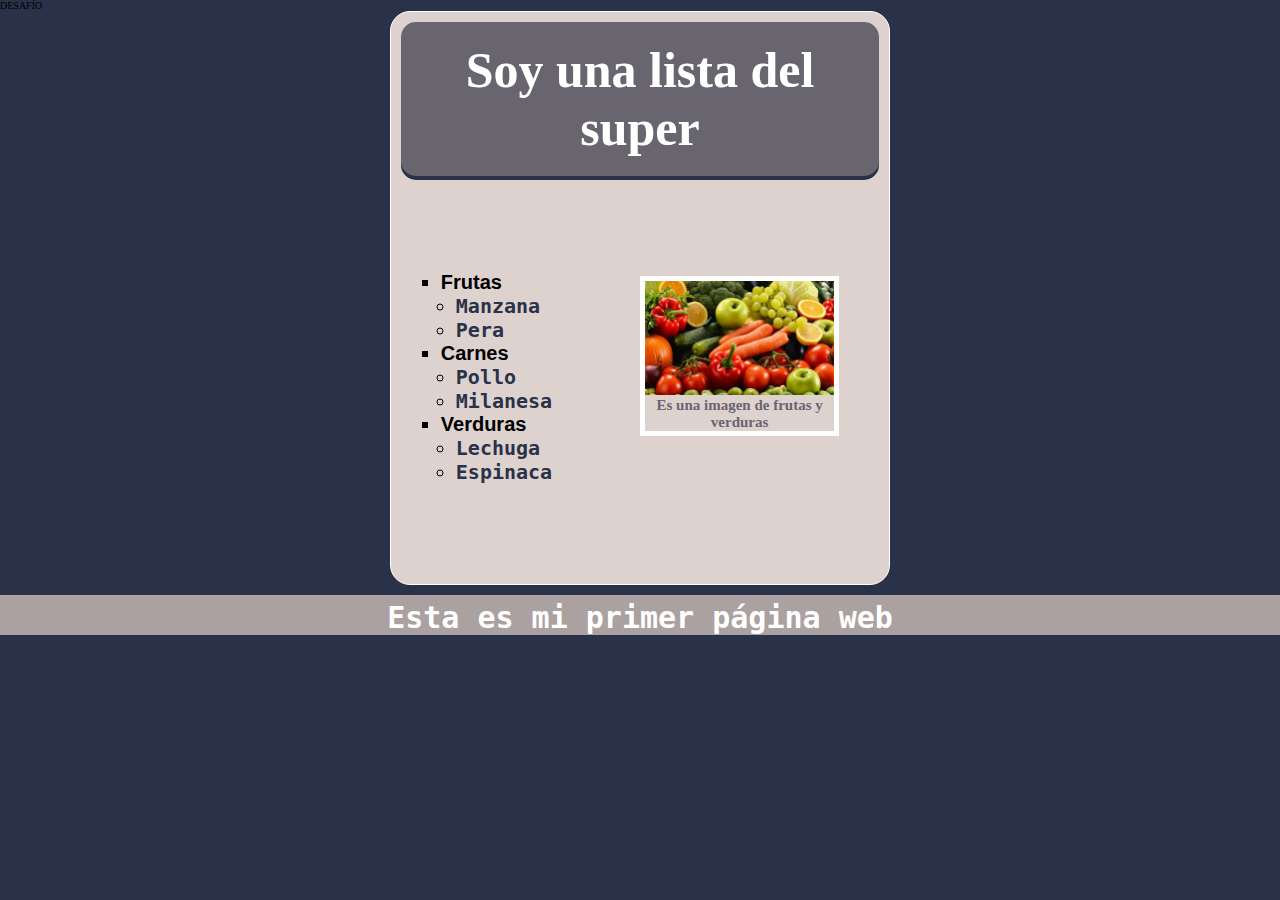
<file: index.html>
<!DOCTYPE html>
<html lang="es">
	<head>
		<meta charset="utf-8">
		<meta name="description" content="Esta pàgina te mostrará una lista de compras">
		<meta name="robots" content="index,follow">
		<title>Mi Primer página</title>
		<meta name="viewport" content="width=device-width, initial-scale=1.0"> 
		<link rel="stylesheet" type="text/css" href="styles/style.css">
	</head>
	<body>
		<header>
				<nav></nav>
		</header>
		<main>
			<section>
				DESAFÍO
			</section>
		
			<div id="container">
				<h1>Soy una lista del super</h1>		
				<figure>
					<img src="./pics/frutas_verduras.jpg" alt="Es una imagen del mercado">
					<figcaption>Es una imagen de frutas y verduras</figcaption>
				</figure>
				<ul class="Lista">
					<li class="Sublista">
						Frutas
						<ol>
							<li class="elemento">
								<a href="manzana.html">Manzana</a>
							</li>
							<li class="elemento">
								<a href="pera.html">Pera</a>							
							</li>
						</ol>
					</li>
			
					<li class="Sublista">
						Carnes
						<ol>
							<li class="elemento">
								<a href="pollo.html">Pollo</a>
							</li>
							<li class="elemento">
								<a href="milanesa.html">Milanesa</a>
							</li>
						</ol>
					</li>
				
					<li class="Sublista">
						Verduras
						<ol>
							<li class="elemento">
								<a href="lechuga.html">Lechuga</a>
							</li>
							<li class="elemento">
								<a href="espinaca.html">Espinaca</a>
							</li>
						</ol>
					</li>
				</ul>
			</div>
			
		</main>
		<footer>
			<p>Esta es mi primer página web</p>
		</footer>

		
	</body>
</html>
</file>
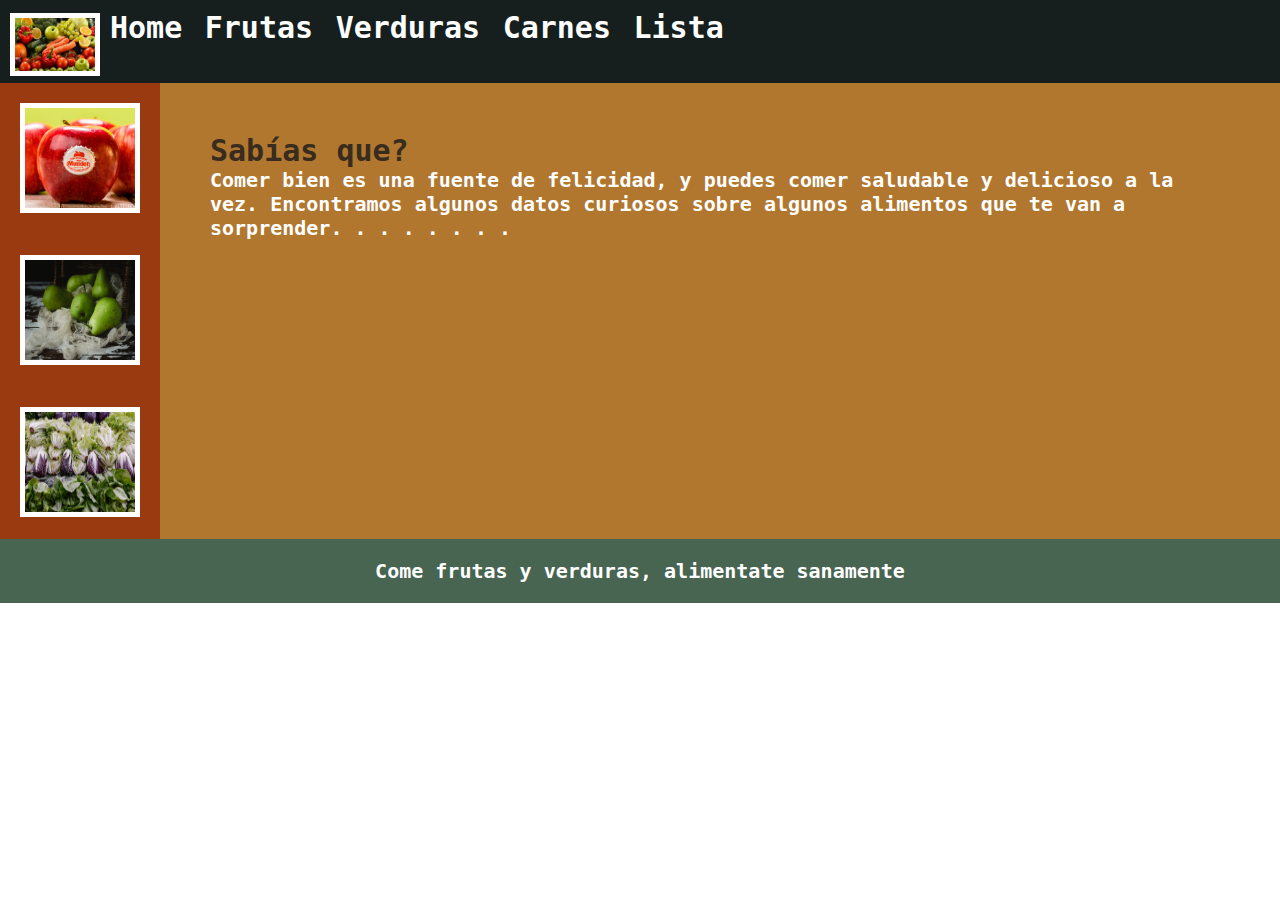
<file: blog.html>
<!DOCTYPE html>
<html lang="es">
	<head>
		<meta charset="utf-8">
		<meta name="description" content="Esta pàgina te mostrará una lista de compras">
		<meta name="robots" content="index,follow">
		<title>Mi Primer blog</title>
		<meta name="viewport" content="width=device-width, initial-scale=1.0"> 
		<link rel="stylesheet" type="text/css" href="styles/style_blog.css">
	</head>
	<body>
		<header>
		    <nav class="nav">
		    	<img src="./pics/frutas_verduras.jpg">
		    	<ol>
		    		<a href="#">Home</a>
		        	<a href="#">Frutas</a>
		        	<a href="#">Verduras</a>
		        	<a href="#">Carnes</a>
		        	<a href="index.html">Lista</a>
		    	</ol>
		    </nav>
		</header>
		<div id="box_1">
			<div id="sub--box_1">
				<img class="manzana" src="./pics/manzana.jpg">
				<img class="pera" src="./pics/pera.jpg">
				<img class="lechuga" src="./pics/lechuga.jpg">
			</div>
			<div id="sub--box_2">
				<h2>Sabías que?</h2>
				<p>
					Comer bien es una fuente de felicidad, y puedes comer saludable y delicioso a la vez. Encontramos algunos datos curiosos sobre algunos alimentos que te van a sorprender.
					.
					.
					.
					.
					.
					.
					.
				</p>
			</div>
		</div>
	</body>
	<footer>
		<p>Come frutas y verduras, alimentate sanamente</p>
	</footer>
</html>
</file>
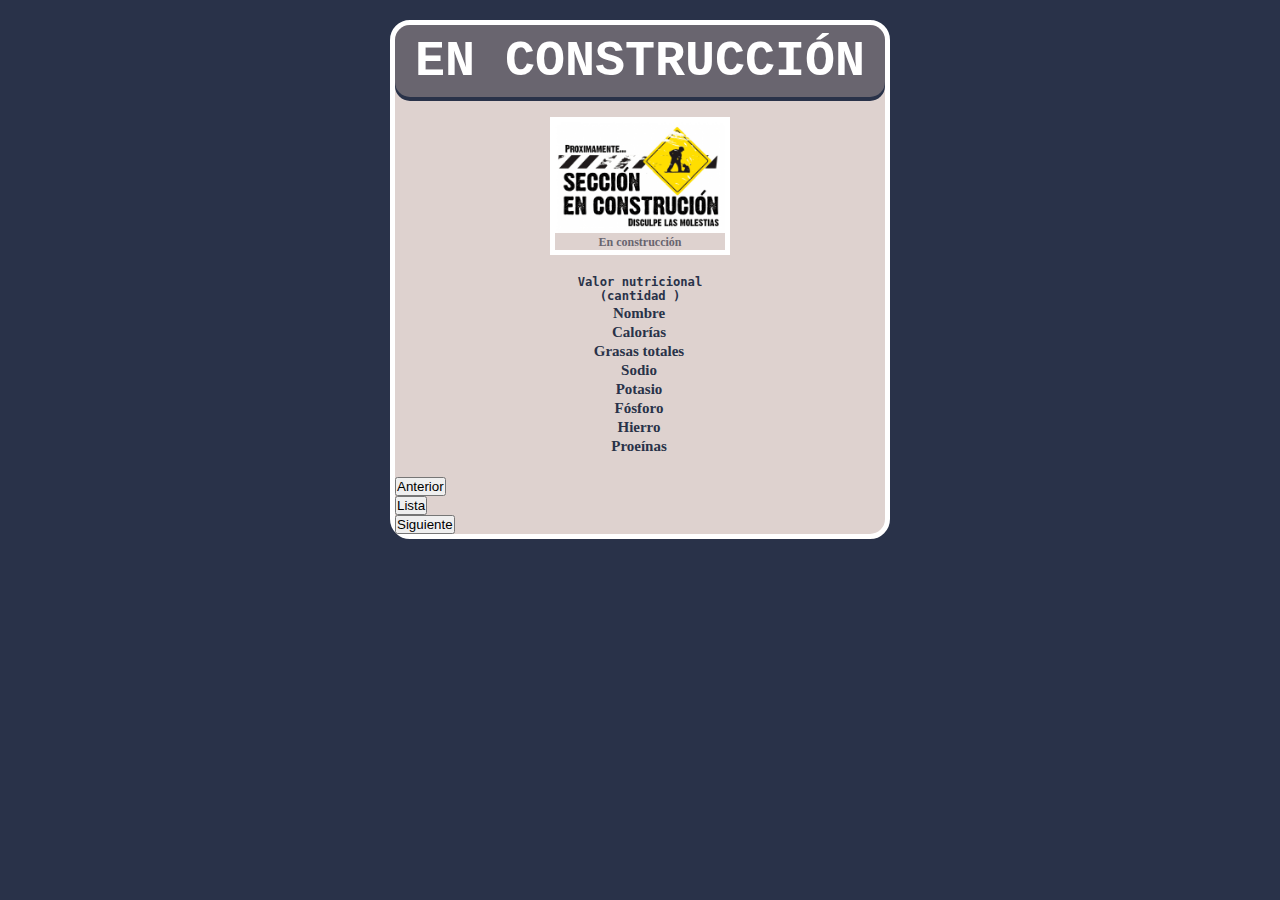
<file: espinaca.html>
<!DOCTYPE html>
<html>
	<head>
		<meta charset="utf-8">
		<meta name="description" content="Nutricional de una pera">
		<meta name="robots" content="index,follow">
		<title>En construccion</title>
		<meta name="viewport" content="width=device-width, initial-scale=1.0"> 
		<link rel="stylesheet" type="text/css" href="styles/style_tablas.css">
	</head>
	<body>
		<main>
			<div id="container">
				<section>
					EN CONSTRUCCIÓN
				</section>
				<figure>
					<img src="./pics/en-construccion.png" alt="EN construcción">
					<figcaption>En construcción</figcaption>
				</figure>
				<h2>
					Valor nutricional<br>
					(cantidad )
				</h2>
				<table>
					<tr> 
						<th>Nombre</th>
						<td></td>
					</tr>
					<tr>
						<th>Calorías</th>
						<td></td>
					</tr>
					<tr>
						<th>Grasas totales</th>
						<td></td>
					</tr>
					<tr>
						<th>Sodio</th>
						<td></td>
					</tr>
					<tr>
						<th>Potasio</th>
						<td></td>
					</tr>
					<tr>
						<th>Fósforo</th>
						<td></td>
					</tr>
					<tr>
						<th>Hierro</th>
						<td></td>
					</tr>
					<tr>
						<th>Proeínas</th>
						<td></td>
					</tr>
				</table>
				<!-- <div id="buttons"> -->
					<form action="lechuga.html">
					 	<button type="submit" class="anterior">Anterior</button>
					</form>	
					<form action="index.html">
					 	<button type="submit" class="lista">Lista</button>
					</form>	
					<form action="manzana.html">
					 	<button type="submit" class="siguiente">Siguiente</button>
					</form>
				<!-- </div> -->	
			<div/>
		</main>
		<footer></footer>
	</body>
</html>
</file>
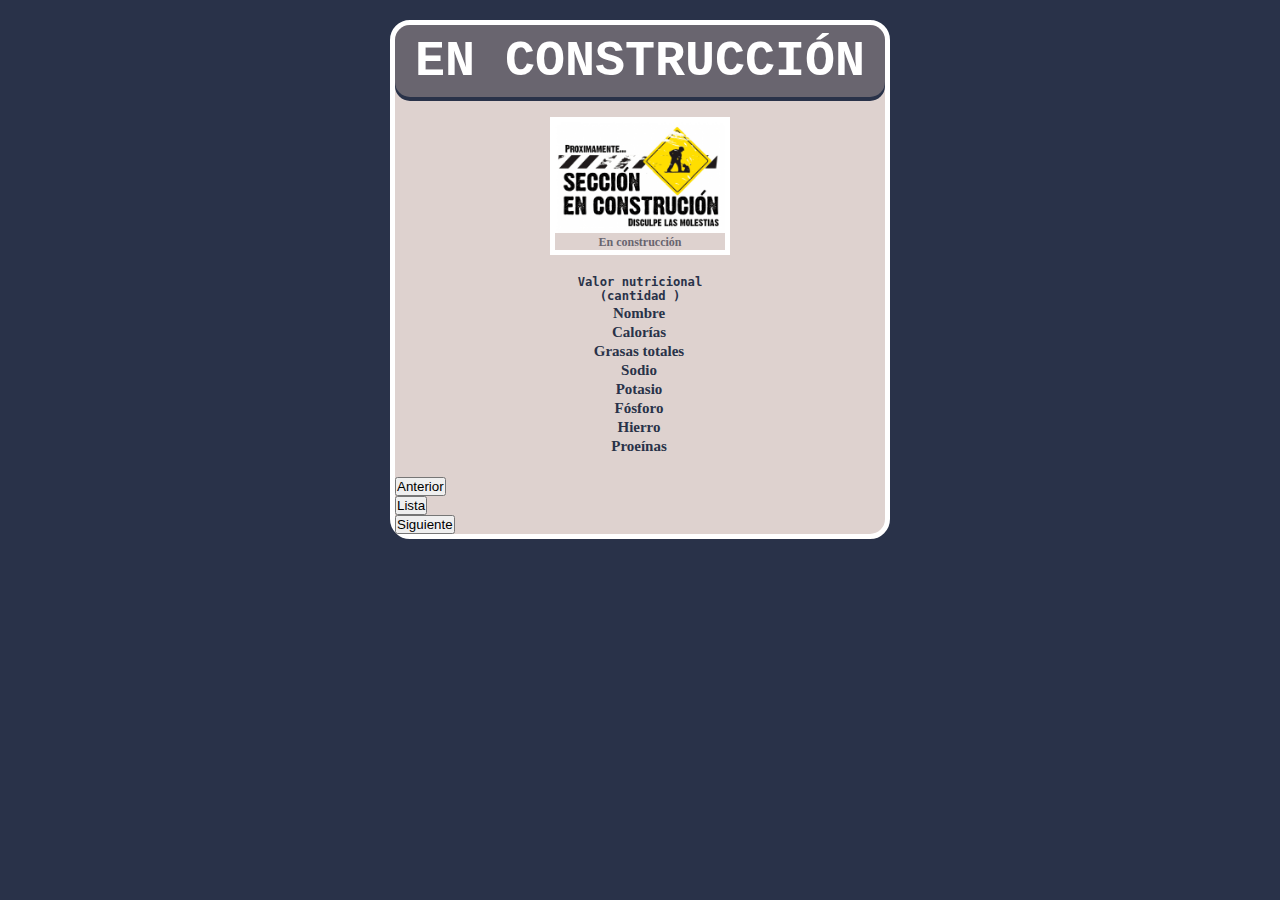
<file: lechuga.html>
<!DOCTYPE html>
<html>
	<head>
		<meta charset="utf-8">
		<meta name="description" content="Nutricional de una pera">
		<meta name="robots" content="index,follow">
		<title>En construccion</title>
		<meta name="viewport" content="width=device-width, initial-scale=1.0"> 
		<link rel="stylesheet" type="text/css" href="styles/style_tablas.css">
	</head>
	<body>
		<main>
			<div id="container">
				<section>
					EN CONSTRUCCIÓN
				</section>
				<figure>
					<img src="./pics/en-construccion.png" alt="EN construcción">
					<figcaption>En construcción</figcaption>
				</figure>
				<h2>
					Valor nutricional<br>
					(cantidad )
				</h2>
				<table>
					<tr> 
						<th>Nombre</th>
						<td></td>
					</tr>
					<tr>
						<th>Calorías</th>
						<td></td>
					</tr>
					<tr>
						<th>Grasas totales</th>
						<td></td>
					</tr>
					<tr>
						<th>Sodio</th>
						<td></td>
					</tr>
					<tr>
						<th>Potasio</th>
						<td></td>
					</tr>
					<tr>
						<th>Fósforo</th>
						<td></td>
					</tr>
					<tr>
						<th>Hierro</th>
						<td></td>
					</tr>
					<tr>
						<th>Proeínas</th>
						<td></td>
					</tr>
				</table>
				<!-- <div id="buttons"> -->
					<form action="milanesa.html">
					 	<button type="submit" class="anterior">Anterior</button>
					</form>	
					<form action="index.html">
					 	<button type="submit" class="lista">Lista</button>
					</form>	
					<form action="espinaca.html">
					 	<button type="submit" class="siguiente">Siguiente</button>
					 </form>
				<!-- </div> -->	
			<div/>
		</main>
		<footer></footer>
	</body>
</html>
</file>
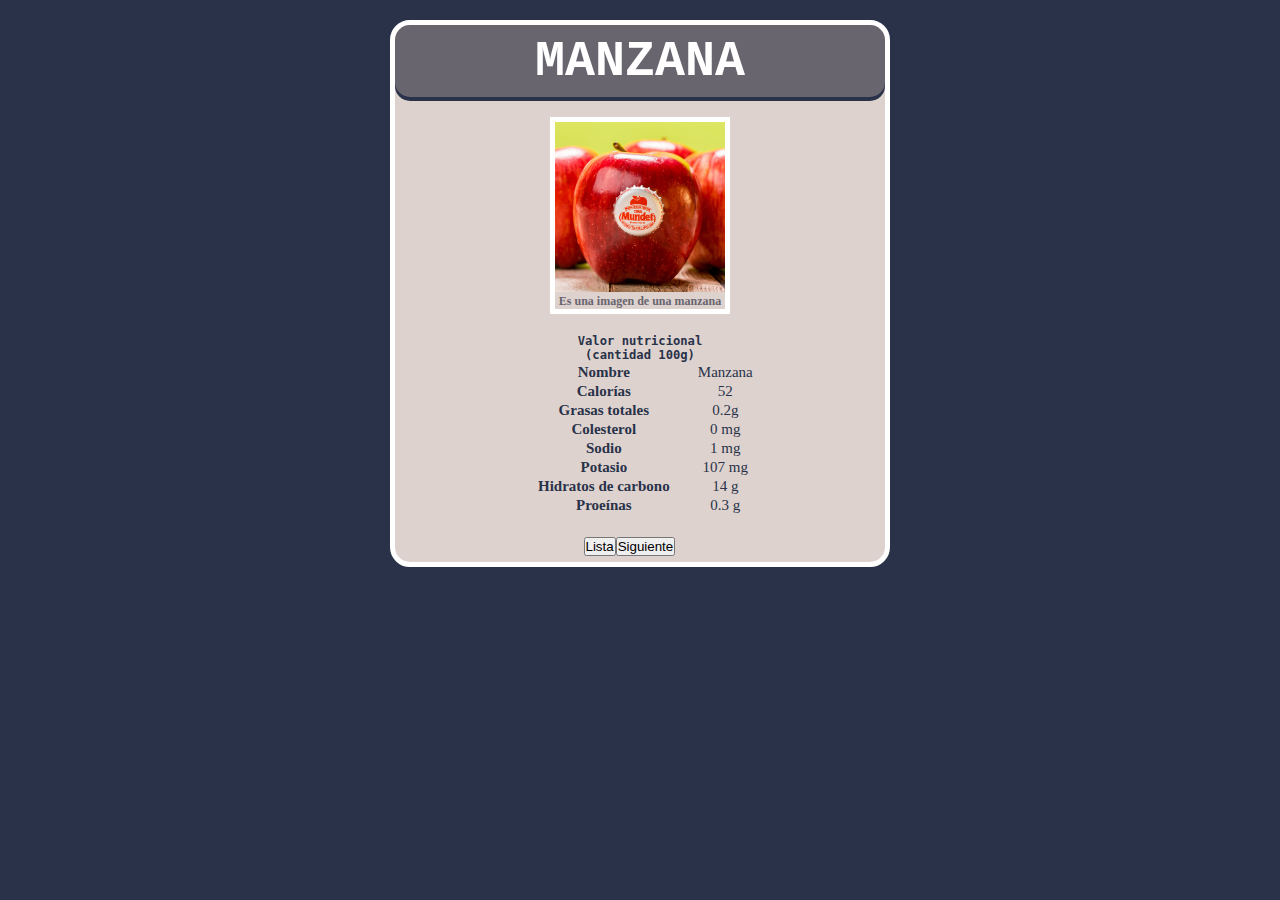
<file: manzana.html>
<!DOCTYPE html>
<html>
	<head>
		<meta charset="utf-8">
		<meta name="description" content="Nutricional de una manzana">
		<meta name="robots" content="index,follow">
		<title>Aquí va una manzana</title>
		<meta name="viewport" content="width=device-width, initial-scale=1.0"> 
		<link rel="stylesheet" type="text/css" href="styles/style_tablas.css">
	</head>
	<body>
		<main>
			<div id="container">
				<section>
					MANZANA
				</section>
				<figure>
					<img src="./pics/manzana.jpg" alt="Es una imagen de una manzana">
					<figcaption>Es una imagen de una manzana</figcaption>
				</figure>
				<h2>
					Valor nutricional<br>
					(cantidad 100g)
				</h2>
				<table>
					<tr>
						<th>Nombre</th>
						<td>Manzana</td>
					</tr>
					<tr>
						<th>Calorías</th>
						<td>52</td>
					</tr>
					<tr>
						<th>Grasas totales</th>
						<td>0.2g</td>
					</tr>
					<tr>
						<th>Colesterol</th>
						<td>0 mg</td>
					</tr>
					<tr>
						<th>Sodio</th>
						<td>1 mg</td>
					</tr>
					<tr>
						<th>Potasio</th>
						<td>107 mg</td>
					</tr>
					<tr>
						<th>Hidratos de carbono</th>
						<td>14 g</td>
					</tr>
					<tr>
						<th>Proeínas</th>
						<td>0.3 g</td>
					</tr>
				</table>
				<div id="buttons">
					<form action="index.html">
					 	<button type="submit">Lista</button>
					</form>	
					<form action="pera.html">
					 	<button type="submit">Siguiente</button>
					</form>	
				</div>			

			<div/>
		</main>
		<footer></footer>
	</body>
</html>
</file>
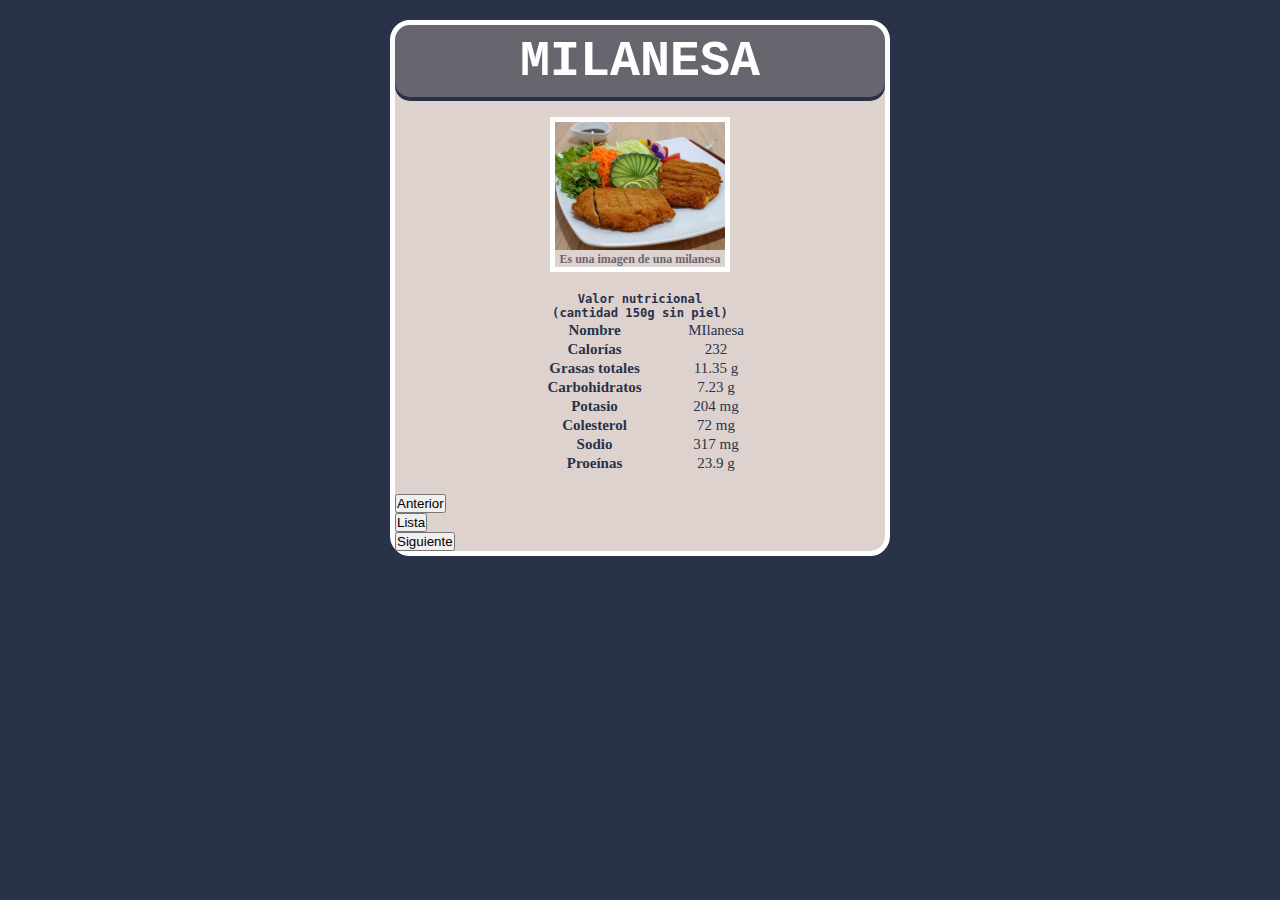
<file: milanesa.html>
<!DOCTYPE html>
<html>
	<head>
		<meta charset="utf-8">
		<meta name="description" content="Nutricional de una pera">
		<meta name="robots" content="index,follow">
		<title>Aquí va una pera</title>
		<meta name="viewport" content="width=device-width, initial-scale=1.0"> 
		<link rel="stylesheet" type="text/css" href="styles/style_tablas.css">
	</head>
	<body>
		<main>
			<div id="container">
				<section>
					MILANESA
				</section>
				<figure>
					<img src="./pics/milanesa.jpeg" alt="es una imagen de un pollito">
					<figcaption>Es una imagen de una milanesa</figcaption>
				</figure>
				<h2>
					Valor nutricional<br>
					(cantidad 150g sin piel)
				</h2>
				<table>
					<tr> 
						<th>Nombre</th>
						<td>MIlanesa</td>
					</tr>
					<tr>
						<th>Calorías</th>
						<td>232</td>
					</tr>
					<tr>
						<th>Grasas totales</th>
						<td>11.35 g</td>
					</tr>
					<tr>
						<th>Carbohidratos</th>
						<td>7.23 g</td>
					</tr>
					<tr>
						<th>Potasio</th>
						<td>204 mg</td>
					</tr>
					<tr>
						<th>Colesterol</th>
						<td>72 mg</td>
					</tr>
					<tr>
						<th>Sodio</th>
						<td>317 mg</td>
					</tr>
					<tr>
						<th>Proeínas</th>
						<td>23.9 g</td>
					</tr>
				</table>
				<!-- <div id="buttons"> -->
					<form action="pollo.html">
					 	<button type="submit" class="anterior">Anterior</button>
					</form>	
					<form action="index.html">
					 	<button type="submit" class="lista">Lista</button>
					</form>	
					<form action="lechuga.html">
					 	<button type="submit" class="siguiente">Siguiente</button>
					</form>	
				<!-- </div>	-->
			<div/>
		</main>
		<footer></footer>
	</body>
</html>
</file>
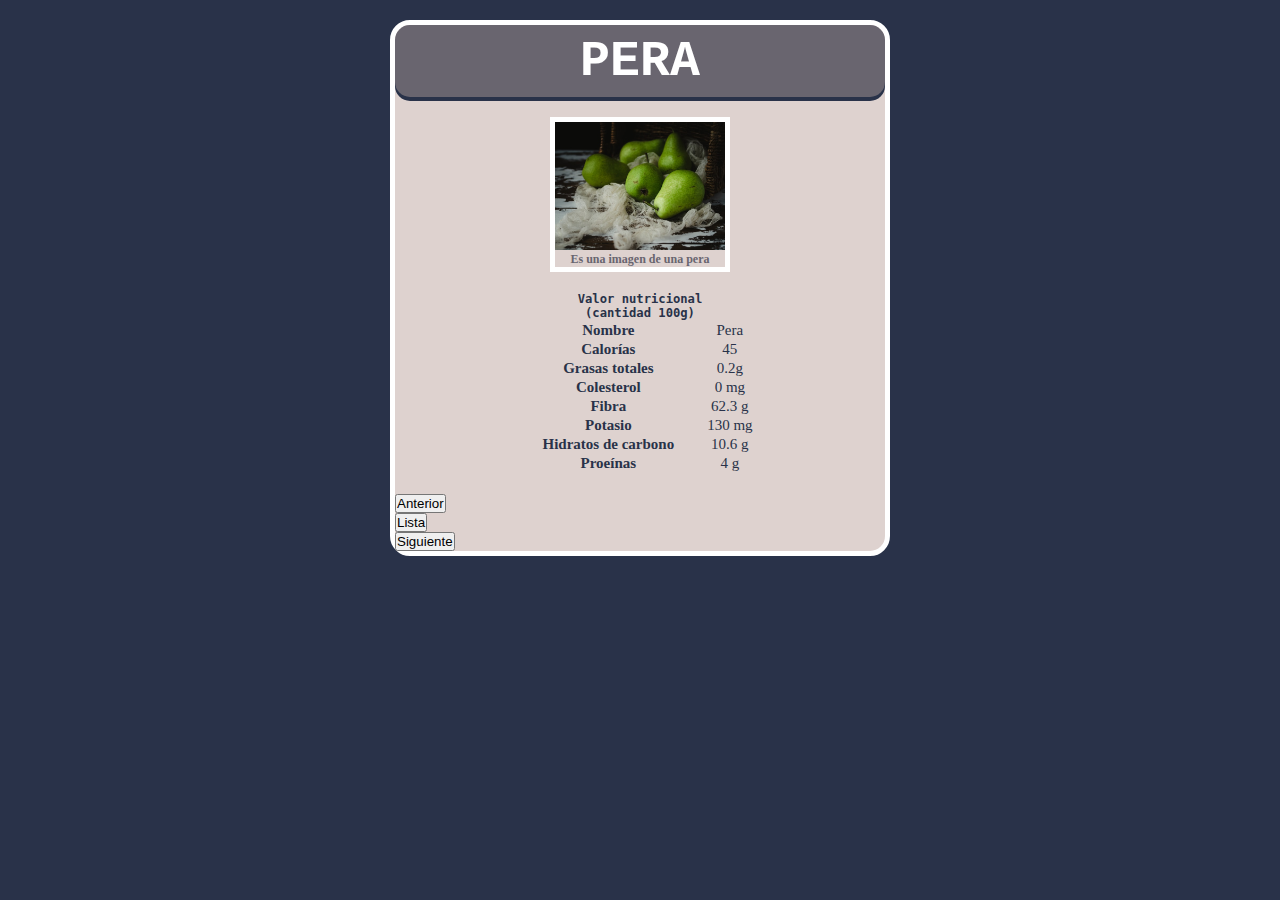
<file: pera.html>
<!DOCTYPE html>
<html>
	<head>
		<meta charset="utf-8">
		<meta name="description" content="Nutricional de una pera">
		<meta name="robots" content="index,follow">
		<title>Aquí va una pera</title>
		<meta name="viewport" content="width=device-width, initial-scale=1.0"> 
		<link rel="stylesheet" type="text/css" href="styles/style_tablas.css">
	</head>
	<body>
		<main>
			<div id="container">
				<section>
					PERA
				</section>
				<figure>
					<img src="./pics/pera.jpg" alt="Es una imagen de una pera">
					<figcaption>Es una imagen de una pera</figcaption>
				</figure>
				<h2>
					Valor nutricional<br>
					(cantidad 100g)
				</h2>
				<table>
					<tr> 
						<th>Nombre</th>
						<td>Pera</td>
					</tr>
					<tr>
						<th>Calorías</th>
						<td>45</td>
					</tr>
					<tr>
						<th>Grasas totales</th>
						<td>0.2g</td>
					</tr>
					<tr>
						<th>Colesterol</th>
						<td>0 mg</td>
					</tr>
					<tr>
						<th>Fibra</th>
						<td>62.3 g</td>
					</tr>
					<tr>
						<th>Potasio</th>
						<td>130 mg</td>
					</tr>
					<tr>
						<th>Hidratos de carbono</th>
						<td>10.6 g</td>
					</tr>
					<tr>
						<th>Proeínas</th>
						<td>4 g</td>
					</tr>
				</table>
				
					<form action="manzana.html">
					 	<button type="submit" class="anterior">Anterior</button>
					</form>	
					<form action="index.html">
					 	<button type="submit" class="lista">Lista</button>
					</form>	
					<form action="pollo.html">
					 	<button type="submit" class="siguiente">Siguiente</button>
					</form>	
				
			<div/>
		</main>
		<footer></footer>
	</body>
</html>
</file>
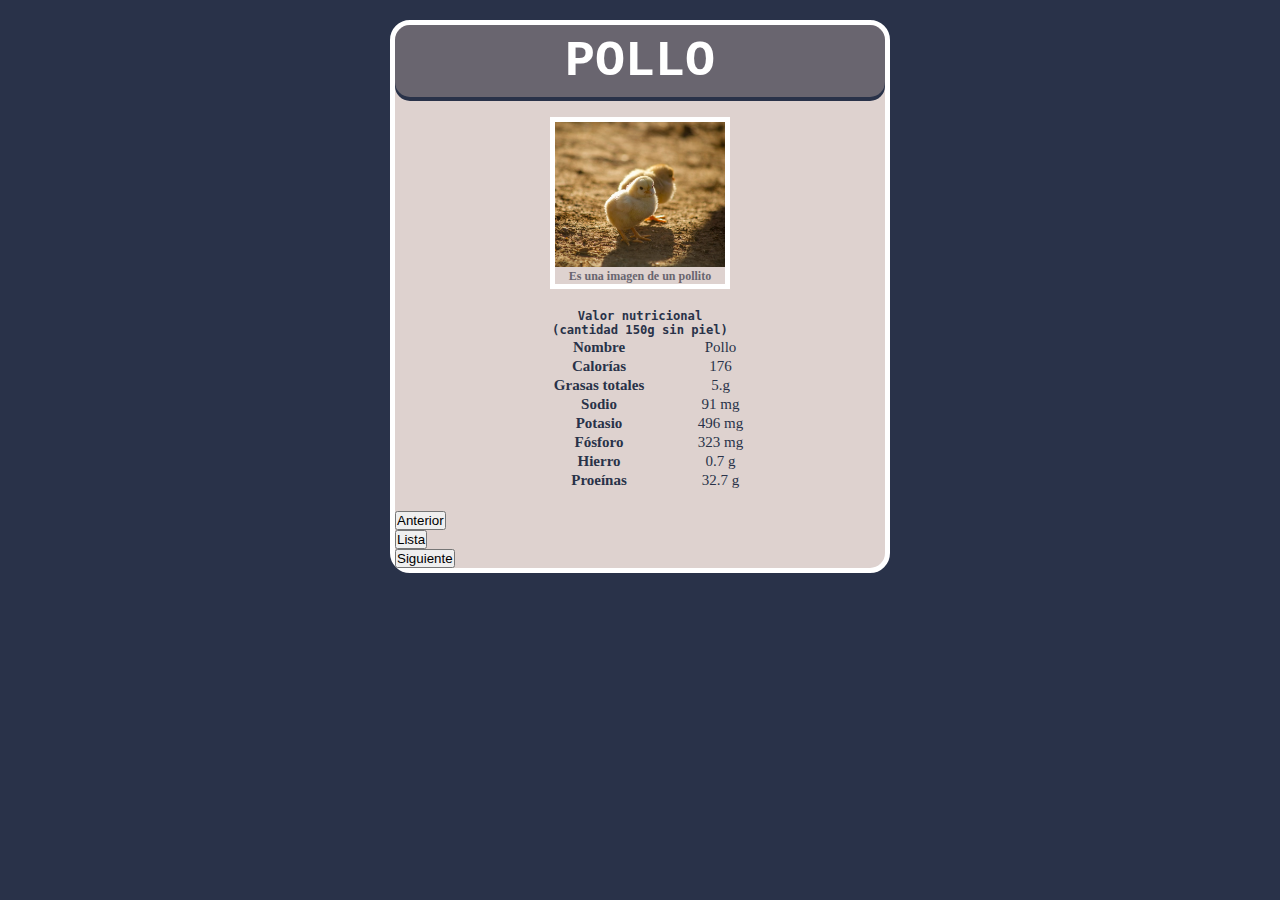
<file: pollo.html>
<!DOCTYPE html>
<html>
	<head>
		<meta charset="utf-8">
		<meta name="description" content="Nutricional de una pera">
		<meta name="robots" content="index,follow">
		<title>Aquí va una pera</title>
		<meta name="viewport" content="width=device-width, initial-scale=1.0"> 
		<link rel="stylesheet" type="text/css" href="styles/style_tablas.css">
	</head>
	<body>
		<main>
			<div id="container">
				<section>
					POLLO
				</section>
				<figure>
					<img src="./pics/pollo.jpg" alt="es una imagen de un pollito">
					<figcaption>Es una imagen de un pollito</figcaption>
				</figure>
				<h2>
					Valor nutricional<br>
					(cantidad 150g sin piel)
				</h2>
				<table>
					<tr> 
						<th>Nombre</th>
						<td>Pollo</td>
					</tr>
					<tr>
						<th>Calorías</th>
						<td>176</td>
					</tr>
					<tr>
						<th>Grasas totales</th>
						<td>5.g</td>
					</tr>
					<tr>
						<th>Sodio</th>
						<td>91 mg</td>
					</tr>
					<tr>
						<th>Potasio</th>
						<td>496 mg</td>
					</tr>
					<tr>
						<th>Fósforo</th>
						<td>323 mg</td>
					</tr>
					<tr>
						<th>Hierro</th>
						<td>0.7 g</td>
					</tr>
					<tr>
						<th>Proeínas</th>
						<td>32.7 g</td>
					</tr>
				</table>
				<!-- <div id="buttons"> -->
					<form action="pera.html">
					 	<button type="submit" class="anterior">Anterior</button>
					</form>	
					<form action="index.html">
					 	<button type="submit" class="lista">Lista</button>
					</form>	
					<form action="milanesa.html">
					 	<button type="submit" class="siguiente">Siguiente</button>
					 </form>
				<!--</div>	-->
			<div/>
		</main>
		<footer></footer>
	</body>
</html>
</file>
<file: styles/style.css>
*{
	box-sizing: border-box;
	padding: 0;
	margin: 0;
}
html{
	font-size: 62.5%;
}
h1{
	background: #69656f;
	box-shadow: 0px	4px 0px #293249;
	color: white;
	text-align: center;
	font-weight: bold;
	font-size:5rem;
	margin: 10px;
	padding: 0.5cm;
	border-radius: 15px;
}
body{
	background-color: #293249;
}
footer{
	height: 40px;
	width: 100%;
	background: #aca1a1;
	padding-bottom: 1px;
	text-align: center;
}
footer p{
	padding: 0.5rem;
	color: white;
	font-size: 3rem;
	font-family: monospace;
	font-weight: bold;
}
img{
	width: 100%;
	height: 100%;
	}
figure{
	justify-content: center;
	align-items: center;
	margin: 0;
	width: 40%;
	border: 5px solid #000;
	border-color: white;
	position: relative;
	top: 90px;
	left:50%;

}
figcaption{
	font-family: "calibri";
	font-weight: bold;
	font-size: 1.5rem;
	color: #69656f;
	text-align: center;
	}
#container{
	width: 90%;
	min-width: 200px;
	max-width: 500px;
	text-align: left;
	border: 1px solid #000;
	margin: 0 auto 10px;
	background-color: #ded2cf;
	border-color: white;
	border-radius: 20px;
}
.Lista{
	list-style: square;
	font-family: sans-serif;
	font-weight: bold;
	font-size: 2rem;
	padding-left:10%;
	padding-bottom: 5%;
	width: 200px;
	position: relative;
	bottom: 75px;
}
.Sublista ol{
	padding-left: 10%;
}
.elemento{
	font-family: monospace;
	font-weight: bold;
	list-style-type: circle;
}
.elemento a{
	color: #293249;
	text-decoration: none;
}
.elemento a:hover{
	color:	orange;
}
.elemento a:active{
	color: red;
}
</file>
<file: styles/style_blog.css>
*{
	box-sizing: border-box;
	padding: 0;
	margin: 0;
}
html{
	font-size: 62.5%;
}
body{
	width: auto;
}
footer{
	background-color: #476550;
	font-size: 2rem;
	max-height:10rem;
	min-height: 2rem;
	min-width: 50%;
	font-family: monospace;
	font-weight: bold;
	color: white;
	text-align: center;
	padding-top: 2rem;
	padding-bottom: 2rem;
}
.nav{
	width: 100%;
	min-width: 50%;
	padding: 1rem;
	background-color: #161f1e;
	display: flex;
	flex-direction: row;
}
.nav img{
	width: 9.0rem;
	height: 6.3rem;
	position: relative;
	top: .25rem;
	border: 0.5rem solid #000;
	border-color: white;
}
.nav div{
	display: flex;
	margin: 0;
	width: 60rem;
	position: relative;
	left: 20%;
}
.nav a{
	font-size: 3rem;
	font-family: monospace;
	font-weight: bold;
	color: white;
	text-decoration: none;
	margin: 1rem;
}
.nav a:hover{
	color:	orange;
}
.nav a:active{
	color: red;
}
#box_1{
	display:flex;
	width: auto;
	min-width: 50%;
	background-color: #b1772f;
}
#sub--box_1{
	width: 16rem;
	background-color: #9a3a11;
	display:inline-block;
}
#sub--box_1 img{
	width: 12rem;
	height: 11rem;
	margin: 2rem;
	border: 5px solid white;

}

#sub--box_1 .manzana img{
	position: relative;
	left: 2rem;
}
#sub--box_2{
	display:inline-block;
	width: 80%;
	margin: 5rem;
}
#sub--box_2 h2{
	font-size: 3rem;
	font-family: monospace;
	font-weight: bold;
	color:#372c1e;
}
#sub--box_2 p{
	font-size: 2rem;
	font-family: monospace;
	font-weight: bold;
	color:white;
}
</file>
<file: styles/style_tablas.css>
*{
	box-sizing: border-box;
	padding: 0;
	margin: 0;
}
html{
	font-size: 62.5%;
}
body{
	background-color: #293249;
	padding: 0;
}
section{
	box-shadow: 0px	4px 0px #293249;
	padding: 0.2cm;
	color: white;
	background-color: #69656f;
	font-weight: bold;
	font-family: "courier";
	font-size: 5rem;
	text-align: center;
	border-radius: 15px;
}
img{
	width: 100%;
	height: 100%;
	}
figure{
	justify-content: center;
	align-items: center;
	width: 180px;
	margin: 0 auto;
	margin-top: 20px;
	margin-bottom: 20px;
	border: 5px solid #000;
	border-color: white;
}
#container{
	width: 90%;
	min-width: 400px;
	max-width: 500px;
	text-align: left;
	border: 5px solid #000;
	margin: 0 auto;
	margin-top: 20px;
	background-color: #ded2cf;
	border-color: white;
	border-radius: 20px;
}
table{
	width: 50%;
	text-align: center;
	margin: 0 auto;
	margin-bottom: 20px;
	font-size: 1.5rem;
}
tr{
	color:#293249;
}
h2{
	width: 80%;
	text-align: center;
	margin: 0 auto;
	color: #293249;
	font-family: monospace;
	font-weight: bold;
}
figcaption{
	font-family: "calibri";
	font-weight: bold;
	font-size: 1.2rem;
	color: #69656f;
	text-align: center;
	}
#buttons{
	width: 115px;
	margin: auto;
	margin-bottom: 5px;
	padding: 1px;
	display: flex;
	align-items: center;
}
</file>
